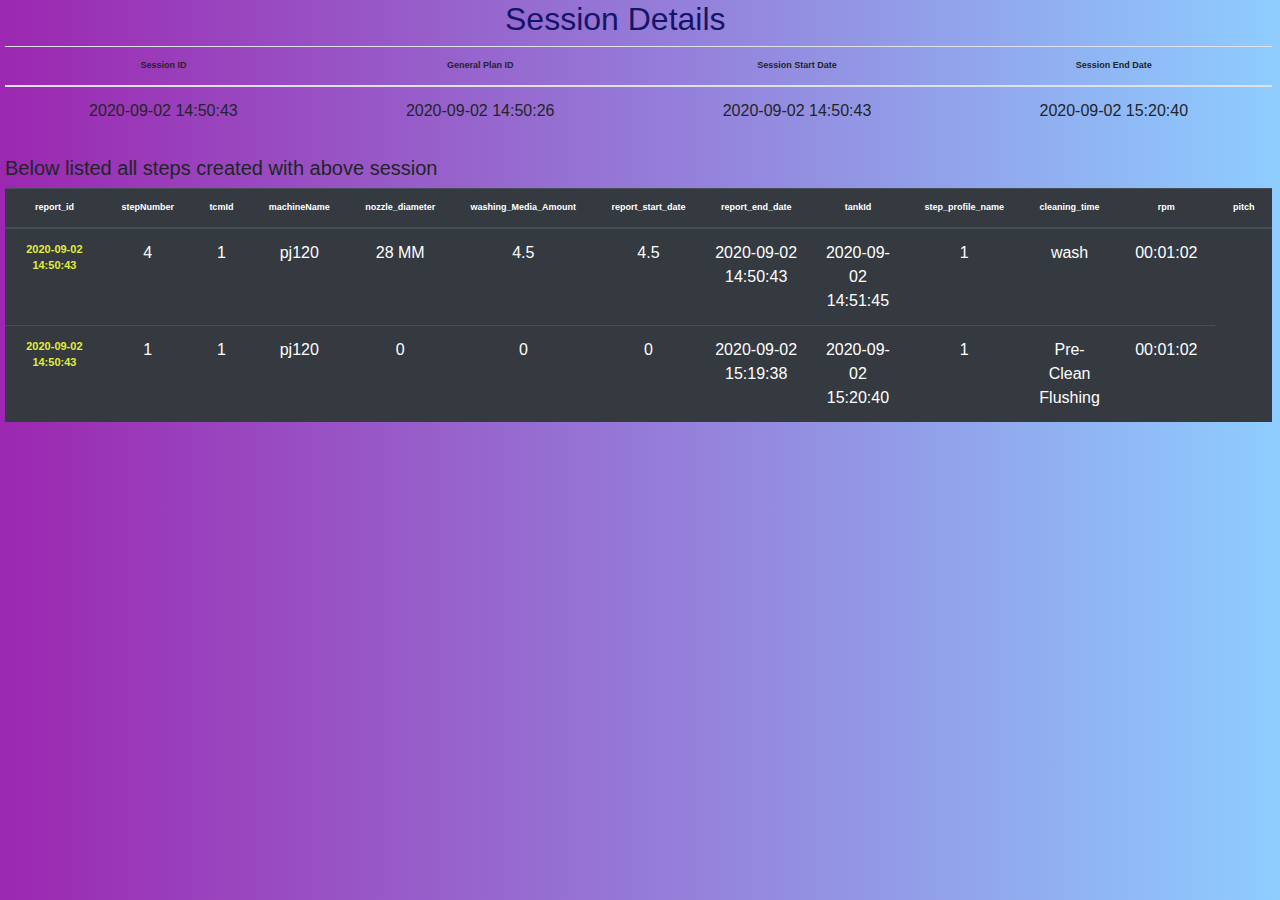
<file: Test Front End/getSession.html>
<!doctype html>
<html lang="en">
  <head>
    <!-- Required meta tags -->
    <meta charset="utf-8">
    <meta name="viewport" content="width=device-width, initial-scale=1, shrink-to-fit=no">

    <!-- Bootstrap CSS -->
    <link rel="stylesheet" href="https://stackpath.bootstrapcdn.com/bootstrap/4.5.2/css/bootstrap.min.css" integrity="sha384-JcKb8q3iqJ61gNV9KGb8thSsNjpSL0n8PARn9HuZOnIxN0hoP+VmmDGMN5t9UJ0Z" crossorigin="anonymous">
    <link rel="stylesheet" href="index.css" >
    <title>Session Details</title>
  </head>
  <body>
      <main id="sessionDetailsMain">
        <h2 id="myTitle">Session Details</h2>

        <table id="sessionHead" class="table">
            <thead>
              <tr>
                <th scope="col">Session ID</th>
                <th scope="col">General Plan ID</th>
                <th scope="col">Session Start Date</th>
                <th scope="col">Session End Date</th>
              </tr>
            </thead>
            <tbody>
              <tr>
                <td scope="row"><h6>2020-09-02 14:50:43 </h6></td>
                <td><h6>2020-09-02 14:50:26 </h6></td>
                <td><h6> 2020-09-02 14:50:43 </h6></td>
                <td><h6>2020-09-02 15:20:40 </h6></td>
              </tr>
              
            </tbody>
          </table>
          <h5 >Below listed all steps created with above session </h5>

          <table class="table table-dark">
            <thead>
              <tr>
                <th scope="col">report_id</th>
                <th scope="col">stepNumber</th>
                <th scope="col">tcmId</th>
                <th scope="col">machineName</th>
                <th scope="col">nozzle_diameter</th>
                <th scope="col">washing_Media_Amount</th>
                <th scope="col">report_start_date</th>
                <th scope="col">report_end_date</th>
                <th scope="col">tankId</th>
                <th scope="col">step_profile_name</th>
                <th scope="col">cleaning_time</th>
                <th scope="col">rpm</th>
                <th scope="col">pitch</th>
              </tr>
            </thead>
            <tbody>
              <tr>
                <th scope="row">2020-09-02 14:50:43</th>
                <td>4</td>
                <td>1</td>
                <td>pj120</td>
                <td>28 MM</td>
                <td>4.5</td>
                <td>4.5</td>
                <td>2020-09-02 14:50:43</td>
                <td>2020-09-02 14:51:45</td>
                <td>1</td>
                <td>wash</td>
                <td>00:01:02</td>
                
              </tr>
              <tr>
                <th scope="row">2020-09-02 14:50:43</th>
                <td>1</td>
                <td>1</td>
                <td>pj120</td>
                <td>0</td>
                <td>0</td>
                <td>0</td>
                <td>2020-09-02 15:19:38</td>
                <td>2020-09-02 15:20:40</td>
                <td>1</td>
                <td>Pre-Clean Flushing</td>
                <td>00:01:02</td>
                
              </tr>
             
            </tbody>
          </table>

      </main>
    

    <!-- Optional JavaScript -->
    <!-- jQuery first, then Popper.js, then Bootstrap JS -->
    <script src="https://code.jquery.com/jquery-3.5.1.slim.min.js" integrity="sha384-DfXdz2htPH0lsSSs5nCTpuj/zy4C+OGpamoFVy38MVBnE+IbbVYUew+OrCXaRkfj" crossorigin="anonymous"></script>
    <script src="https://cdn.jsdelivr.net/npm/popper.js@1.16.1/dist/umd/popper.min.js" integrity="sha384-9/reFTGAW83EW2RDu2S0VKaIzap3H66lZH81PoYlFhbGU+6BZp6G7niu735Sk7lN" crossorigin="anonymous"></script>
    <script src="https://stackpath.bootstrapcdn.com/bootstrap/4.5.2/js/bootstrap.min.js" integrity="sha384-B4gt1jrGC7Jh4AgTPSdUtOBvfO8shuf57BaghqFfPlYxofvL8/KUEfYiJOMMV+rV" crossorigin="anonymous"></script>
  </body>
</html>
</file>
<file: Test Front End/index.css>
#myTitle{
    color: rgb(21, 21, 102);
    margin-left: 500px;
}

.btn btn-secondary{
    
    font-size: xx-large;
    font-family: 'Gill Sans', 'Gill Sans MT', Calibri, 'Trebuchet MS', sans-serif;
}

  a{
      margin-left: 10px;
  }

  .col-8{
    margin: auto;
    text-align: center;
    
    padding: 10px;
  }
  .btn btn-dark{
   margin-bottom: 5px;
    
  }
  #displayProcess{
      margin-top: 50px;
  }
  .col-6{
    margin: auto;
    text-align: center;
    border: 3px solid rgb(110, 92, 11);
    padding: 10px;
  }
  body{
    width: 100%;
    height: 100vh;
    background: linear-gradient(to right,#9c27b0,#8ecdff);
}



.progress-bar-custom {
    background-color: #497ad6;
  }
  
  .progress-bar-striped-custom {
    background-image: linear-gradient(-45deg,#d2524e 25%,transparent 25%,transparent 50%,#d2524e 50%,#d2524e 75%,transparent 75%,transparent); background-size: 60px 60px;}
  #stripedBar{
      margin-top: 100px;
      width: 100%;
      background:linear-gradient(-45deg,#d2524e 25%,transparent 25%,transparent 50%,#d2524e 50%,#d2524e 75%,transparent 75%,transparent); background-size: 60px 60px; ;
  }
  .container{
      margin-top: 20px;
  }
  .valueH{
      margin-left: 10%;
  }

  .btn btn-dark{
      margin-top: 20px;
      margin-left: 100px;
  }
  .progress{
      width: 100%;
     
  }
  h6{
      margin-top: 2px;
  }
  #progressbar{
      height: 25px;
  }

  #sessionDetailsMain{
      margin-left: 5px;
      width: 99%;
  }

  th{
      width: 3%;
      font-size: 9px;
      
  }
  .dateId{
      width: 12%;
      font-size: 9px;
  }
  table{
      width: 100%;
      margin:auto;
      text-align: center;
  }
    tbody{
        margin:auto;
        text-align: center;
    }
  
  tbody th{
    width: 6%;
    font-size: 11px;
    color: rgb(225, 236, 60);
    
    
}
#reportIdInput{
    width: 70%;
}

.container{
    margin-top: 7%;
    
}
</file>
